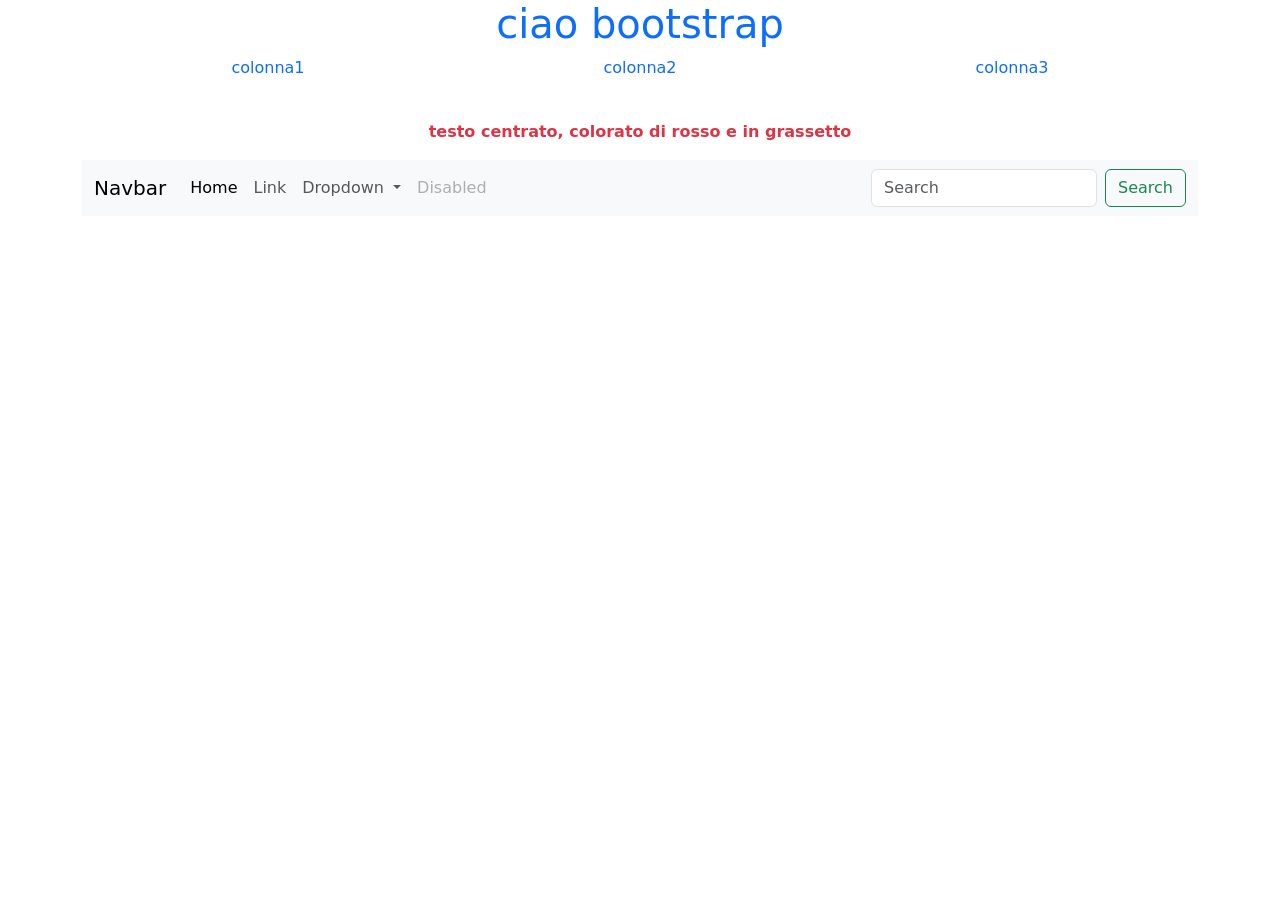
<file: TPSI/tpsi_25-26/develop(bootstrap)/bootonline/index.html>
<!doctype html>
<html lang="en">
  <head>
    <meta charset="utf-8">
    <meta name="viewport" content="width=device-width, initial-scale=1">
    <title>Bootstrap demo</title>
    <link href="https://cdn.jsdelivr.net/npm/bootstrap@5.3.8/dist/css/bootstrap.min.css" rel="stylesheet" integrity="sha384-sRIl4kxILFvY47J16cr9ZwB07vP4J8+LH7qKQnuqkuIAvNWLzeN8tE5YBujZqJLB" crossorigin="anonymous">
  </head>
  <body>
    <div class="container ">
        <h1 class="text-center text-primary">ciao bootstrap</h1>

        <div class="container text-center">
            <div class="row">
                <div class="col">
                <p class="text-primary">colonna1</p><!--ci si può inseire quello che si vuole-->
                </div>
                <div class="col">
                <p class="text-primary">colonna2</p><!--ci si può inseire quello che si vuole-->
                </div>
                <div class="col">
                <p class="text-primary">colonna3</p><!--ci si può inseire quello che si vuole-->
                </div>
            </div>
        </div>
        <br>
        <p class="text-center text-danger fw-bold">testo centrato, colorato di rosso e in grassetto</p>
        <nav class="navbar navbar-expand-lg bg-body-tertiary">
            <div class="container-fluid">
            <a class="navbar-brand" href="#">Navbar</a>
            <button class="navbar-toggler" type="button" data-bs-toggle="collapse" data-bs-target="#navbarSupportedContent" aria-controls="navbarSupportedContent" aria-expanded="false" aria-label="Toggle navigation">
                <span class="navbar-toggler-icon"></span>
            </button>
            <!--<nav class="navbar navbar-expand-lg bg-body-tertiary">
            <div class="container-fluid">
            <a class="navbar-brand" href="#">Navbar2</a>
            <button class="navbar-toggler" type="button" data-bs-toggle="collapse" data-bs-target="#navbarSupportedContent" aria-controls="navbarSupportedContent" aria-expanded="false" aria-label="Toggle navigation">
                <span class="navbar-toggler-icon"></span>
            </button>-->
            <div class="collapse navbar-collapse" id="navbarSupportedContent">
                <ul class="navbar-nav me-auto mb-2 mb-lg-0">
                    <li class="nav-item">
                    <a class="nav-link active" aria-current="page" href="#">Home</a>
                    </li>
                    <li class="nav-item">
                    <a class="nav-link" href="#">Link</a>
                    </li>
                    <li class="nav-item dropdown">
                        <a class="nav-link dropdown-toggle" href="#" role="button" data-bs-toggle="dropdown" aria-expanded="false">
                            Dropdown
                        </a>
                        <ul class="dropdown-menu">
                            <li><a class="dropdown-item" href="#">Action</a></li>
                            <li><a class="dropdown-item" href="#">Another action</a></li>
                            <li><hr class="dropdown-divider"></li>
                            <li><a class="dropdown-item" href="#">Something else here</a></li>
                        </ul>
                    </li>
        <li class="nav-item">
          <a class="nav-link disabled" aria-disabled="true">Disabled</a>
        </li>
      </ul>
      <form class="d-flex" role="search">
        <input class="form-control me-2" type="search" placeholder="Search" aria-label="Search"/>
        <button class="btn btn-outline-success" type="submit">Search</button>
      </form>
    </div>
  </div>
</nav>

    </div>
    <script src="https://cdn.jsdelivr.net/npm/bootstrap@5.3.8/dist/js/bootstrap.bundle.min.js" integrity="sha384-FKyoEForCGlyvwx9Hj09JcYn3nv7wiPVlz7YYwJrWVcXK/BmnVDxM+D2scQbITxI" crossorigin="anonymous"></script>
  </body>
</html>
</file>
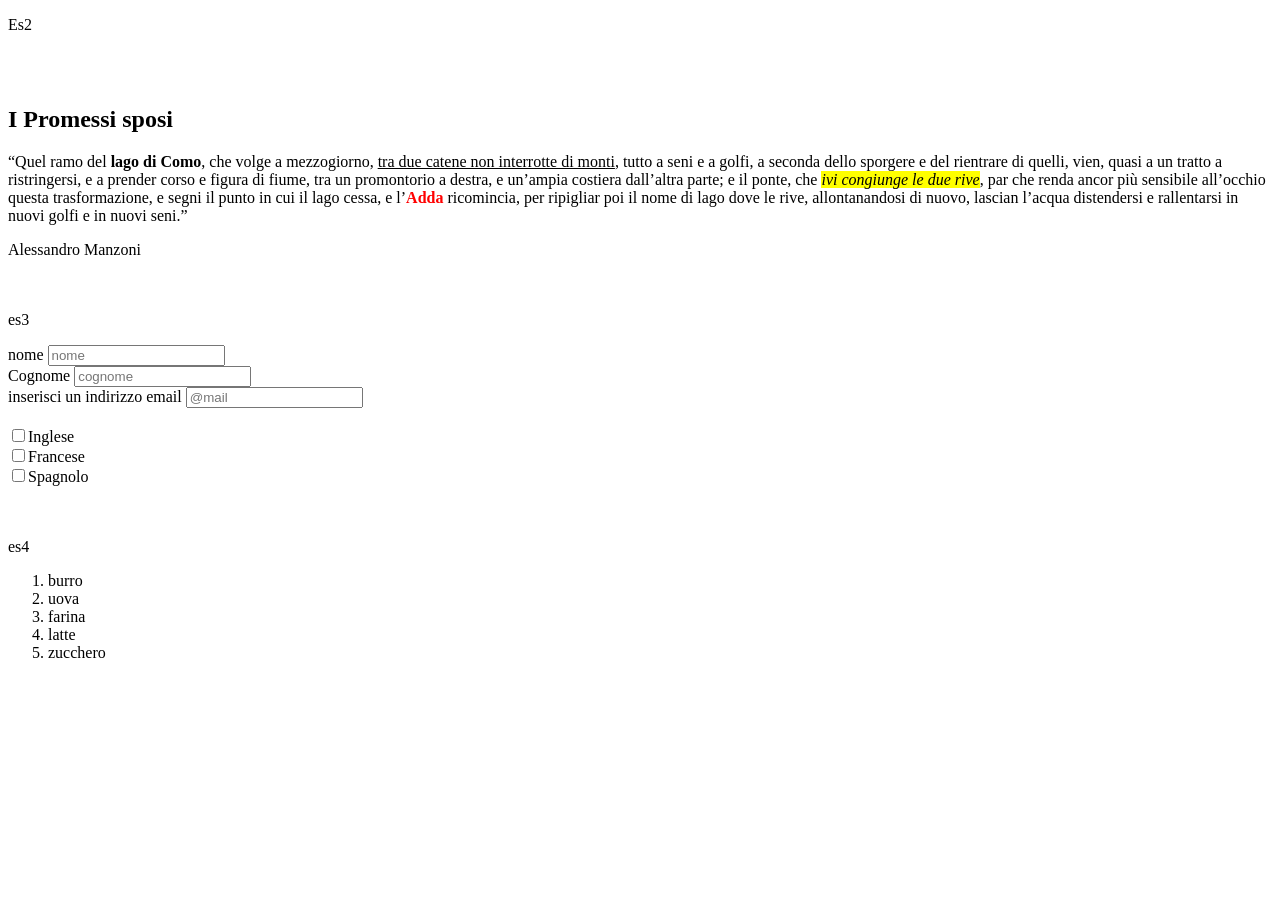
<file: TPSI/HTML/Guerreschi_TPSI_3I.html>
<!DOCTYPE html>
<html>
 <head>
    <title>VERIFICA DI TPSI</title>
    <style>
        title{
            text-align: left;
        }
       h1{
        text-align: left;
        font-style: italic;
        
       }
       font{
        color: black;
       }

    </style>
</head>
    <body>
        <p> Es2</p>
        <br>
        <title><h1>Alessandro Manzoni</h1></title><br>
        <h2>I Promessi sposi</h2>
     <p>“Quel ramo del <b>lago di Como</b>, che volge a mezzogiorno,
        <u>tra due catene non interrotte di monti</u>, tutto a seni e a golfi,
        a seconda dello sporgere e del rientrare di quelli, vien,
        quasi a un tratto a ristringersi, e a prender corso e figura di fiume,
        tra un promontorio a destra, e un’ampia costiera dall’altra parte;
        e il ponte, che <font style="font-style: italic; background-color: yellow;">ivi congiunge le due rive</font>, 
        par che renda ancor più
        sensibile all’occhio questa trasformazione, e segni il punto in cui
        il lago cessa, e l’<b style="color: red;">Adda</b> ricomincia, per ripigliar poi il nome di lago
        dove le rive, allontanandosi di nuovo, lascian l’acqua distendersi
        e rallentarsi in nuovi golfi e in nuovi seni.”</p>   
        <a hrf="alessandromanzoni.it">Alessandro Manzoni</a><br>
        <br>
        <br>
        <p>es3</p>
           <form>
            <label for="cname">nome</label>
            <input type="text" id="name" name="name" placeholder="nome"><br>
            <label for="name">Cognome</label>
            <input type="text" id="cname" name="cname" placeholder="cognome"><br>
            <label for="email">inserisci un indirizzo email</label>
            <input type="email" id="mail" name="name" placeholder="@mail"><br>
            <br>
            <input type="checkbox" id="ling1" name="lingua1" value="Inglese">Inglese<br>
            <input type="checkbox" id="ling2" name="lingua2" value="francese">Francese<br>
            <input type="checkbox" id="ling3" name="lingua3" value="spagnolo">Spagnolo<br>
           </form>
           <br>
           <br>
           <p>es4</p>
           <ol type="o">
            <li>
                burro
            </li>
            <li>
                uova
            </li>
            <li>
                farina
            </li>
            <li>
                latte
            </li>
            <li>
                zucchero
            </li>

           </ol>
           <br>
           <br>
           
          
    </body>
</html>
</file>
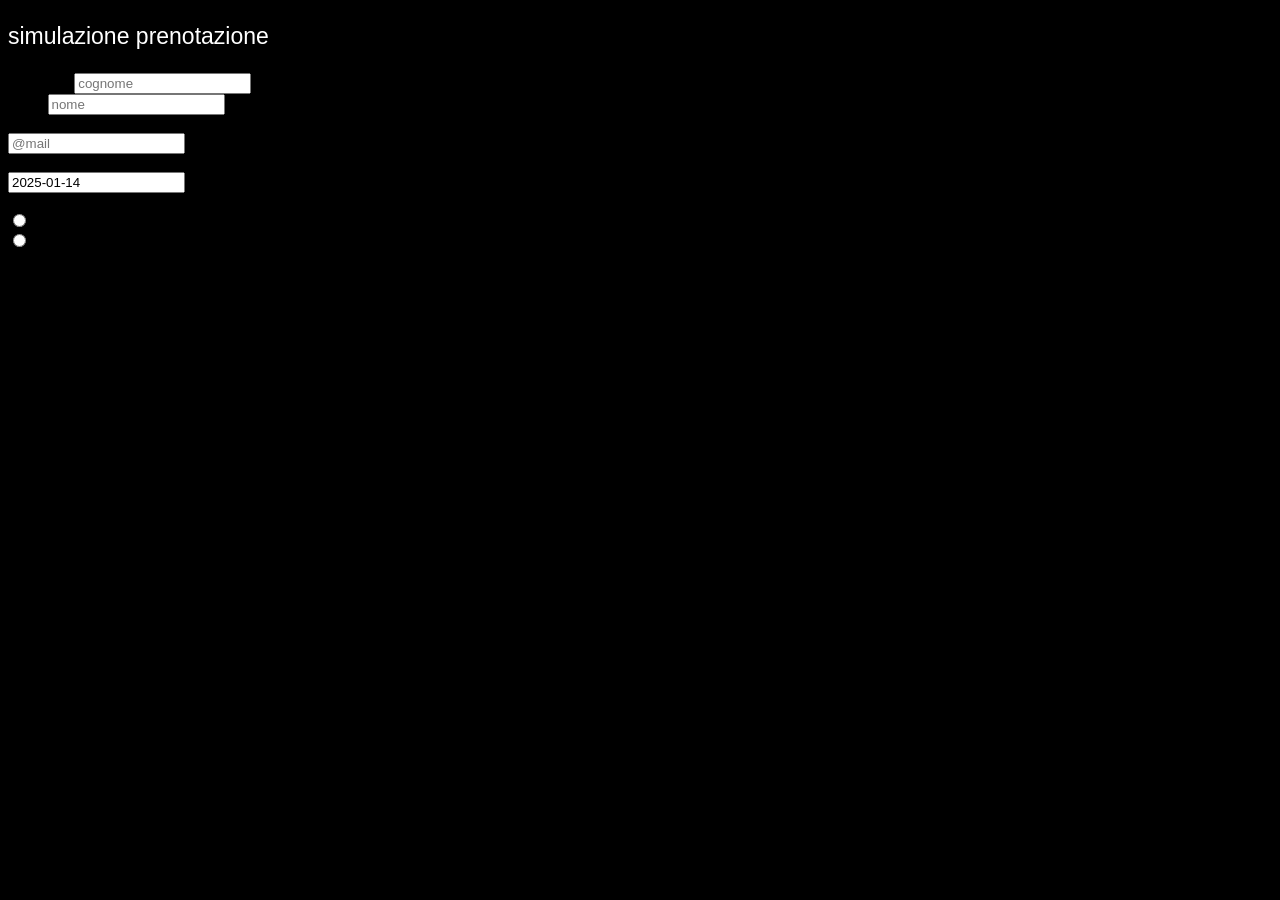
<file: TPSI/HTML/prova_style.html>
<!DOCTYPE html>
    <html>
    <head>
        <style>
            body{
                background-color: black; 
            }

            p{
              color:white;
              font-family: arial;
              font-size: 23px;  
            }
         </style>
    </head>   
        <body>
            <p>simulazione prenotazione</p>
            <form action="#.php">
                <label for="cname">Cognome</label>
            <input type="text" id="cname" name="cname" placeholder="cognome"><br>
            <label for="name">nome</label>
            <input type="text" id="name" name="name" placeholder="nome"><br>
            <label for="email">inserisci un indirizzo email</label>
            <br><input type="email" id="mail" name="name" placeholder="@mail"><br>
            <label for="date">data di prenotazione</label><br>
            <input type="id="date" name="trip-start" value="2025-01-14" min="2023-01-01"><br>
            <label>ALLERGENI?</label><BR>
                <input type="radio" id="si" name="allergeni" value="SI">SI <br>
                <input type="radio" id="no" name="allergeni" value="NO">NO <br>
                
            </form>
        </body>
    </html>
</file>
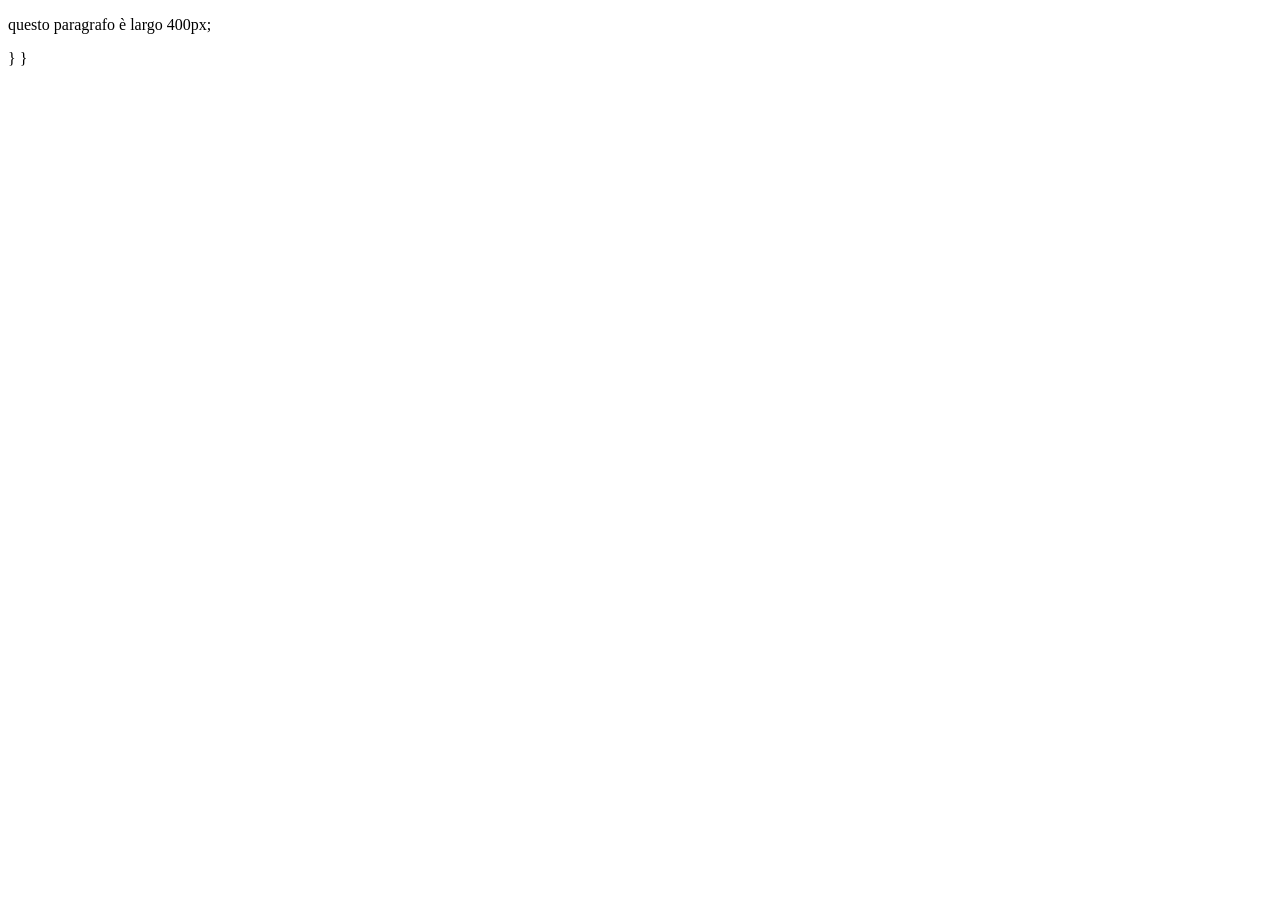
<file: TPSI/HTML/html III/080125.html>
<!DOCTYPE html>
<html>
    <head><title> TAG DIV</title></head>
    <body>
    <style>
        cont1{

         text-align: right;
         background-color: blue;
         width: 400px;
         margin: 20px;
        padding: 10px;
        border-style: dashed; 
        float: right;
        
    </style
            
        <div>
            <p>
                questo paragrafo è largo 400px;</br>

            </p>
        </div>

      
    }
    </body>
}
    </html>
</file>
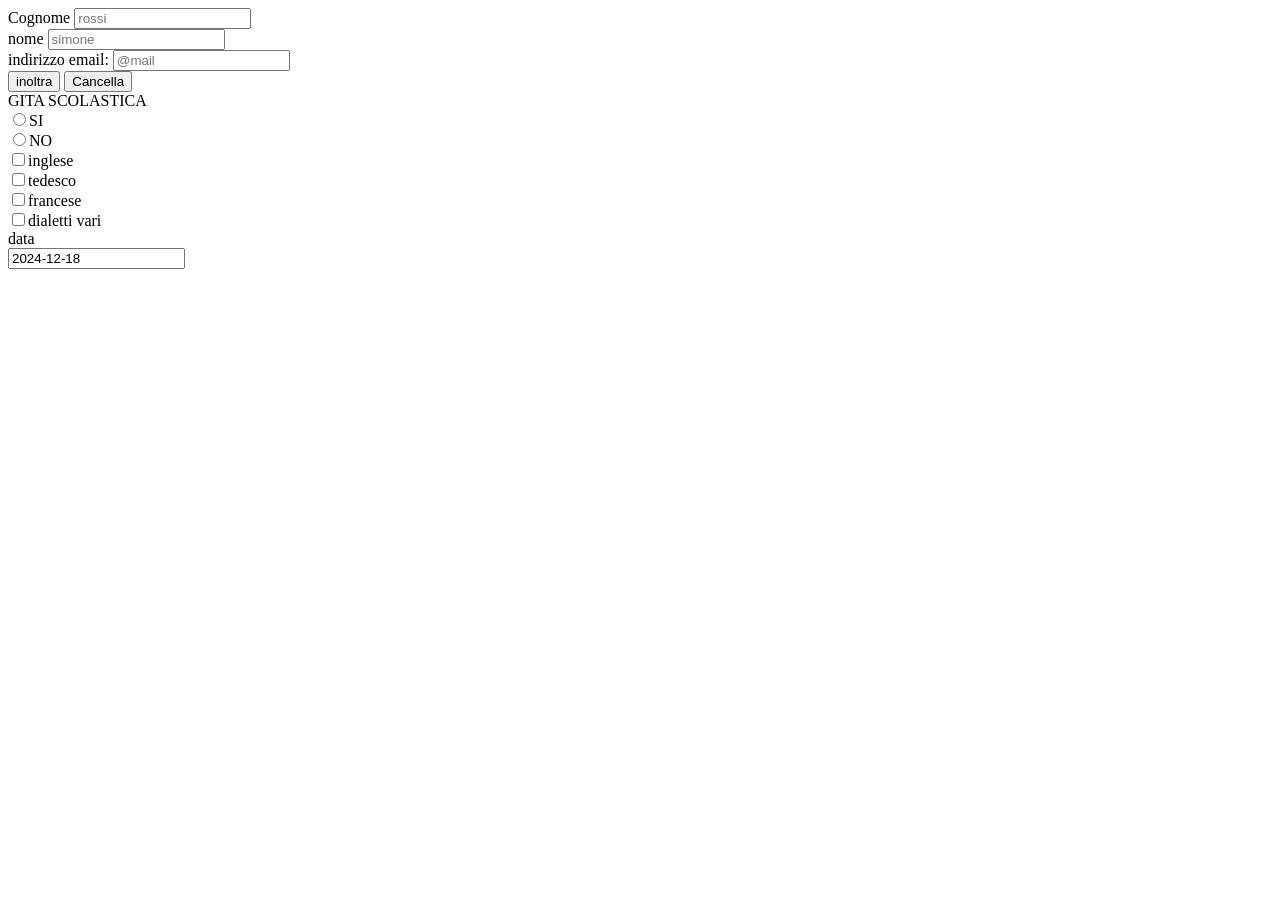
<file: TPSI/HTML/html III/10102024.html>
<!DOCTYPE html>
<html>
    <head><title>forms</title></head>

    <body 
        <form action="#.php">
            <label for="cname">Cognome</label>
            <input type="text" id="cname" name="cname" placeholder="rossi"><br>
            <label for="name">nome</label>
            <input type="text" id="name" name="name" placeholder="simone"><br>
            <label for="mail">indirizzo email: </label>
            <input type="email" id="mail" name="name" placeholder="@mail"><br>
            <input type="submit" value="inoltra">
            <input type="reset"  value="Cancella"><br>
            <label>GITA SCOLASTICA</label><BR>
            <input type="radio" id="si" name="gita" value="si">SI <br>
            <input type="radio" id="no" name="gita" value="NO">NO <br>
            <input type="checkbox" id="ling1" name="ling1" value="inglese">inglese<br>
            <input type="checkbox" id="ling2" name="ling2" value="tedesco">tedesco<br>
            <input type="checkbox" id="ling3" name="ling3" value="francese">francese<br>
            <input type="checkbox" id="ling3" name="ling4" value="dialetti vari">dialetti vari<br>
            <label for="date">data</label><br>
            <input type="id="date" name="trip-start" value="2024-12-18" min="2023-01-01"


        </form>
       

</body>


   



</html>
</file>
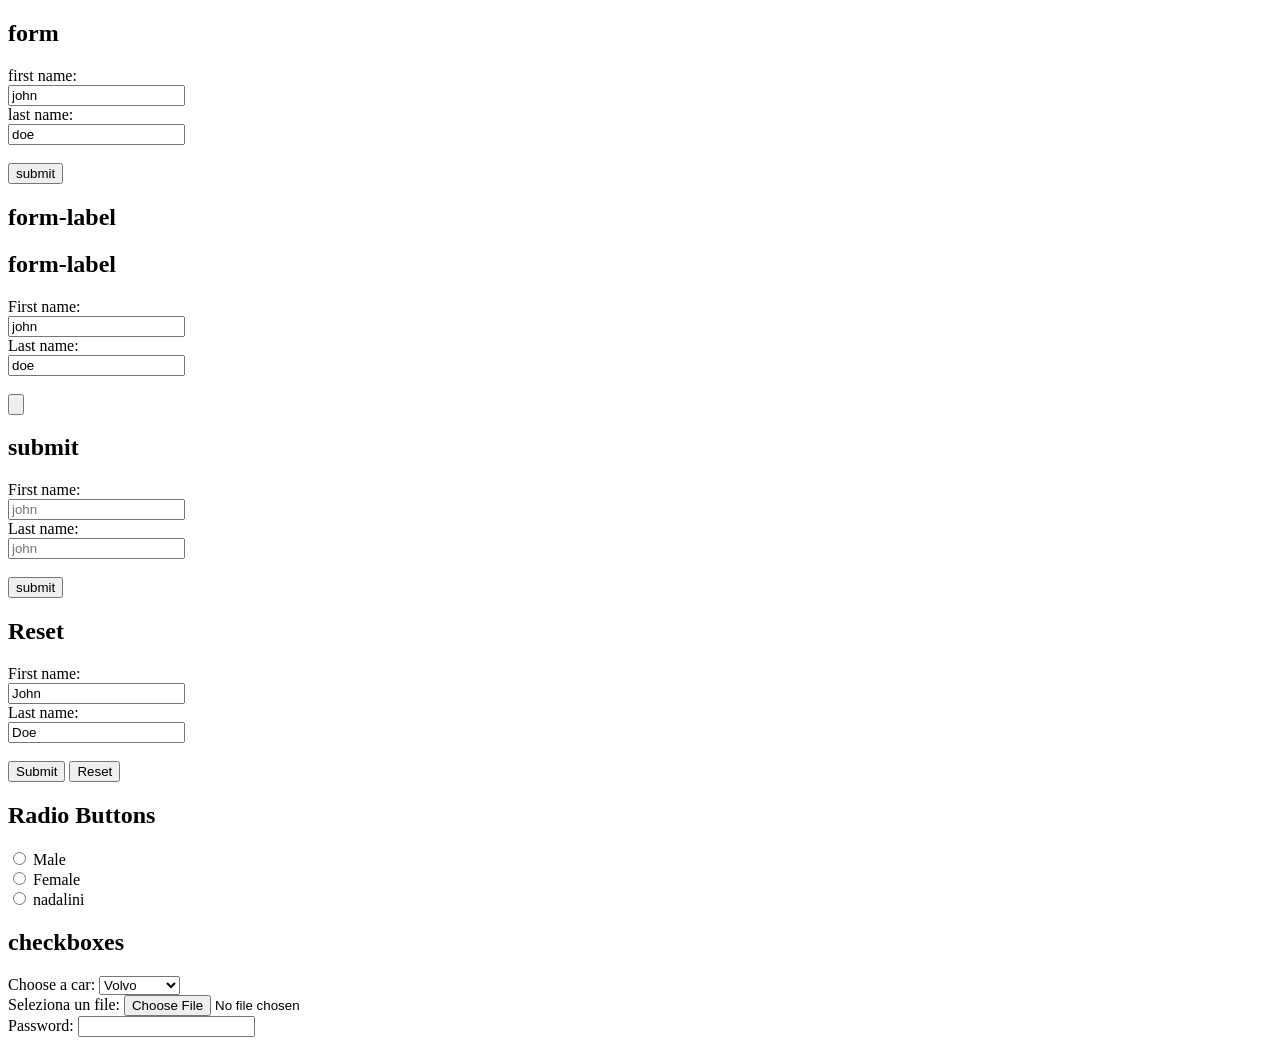
<file: TPSI/HTML/html III/20241113.html>
<!DOCTYPE html>
<html>
    <head><title>FORM</title></head>
    <h2>form</h2>
    <body>
        <form>
            first name: <br>
            <input type="text"id="fname" name="fname"value="john"><br>
            last name: <br>
            <input type="text"id="iname"name="iname"value="doe"><br><br>

            <input type="submit"value="submit"><br>

            <h2>form-label</h2>
        </form>

        
           
        <h2>form-label</h2>
        <form>
            <label for="fname">First name:</label><br>
            <input type="text" id="iname"name="iname"value="john"><br>

            <label for="iname">Last name:</label><br>
            <input type="text" id="iname"name="iname"value="doe"><br><br>
            <input type="submit" value=""submit>
        </form>
        <h2>submit</h2>
        <form>
            <label for="fname"> First name:</label><br>
            <input type="text" id="fname"name="fname" placeholder="john"><br>

            <label for="fname"> Last name:</label><br>
            <input type="text" id="fname"name="fname" placeholder="john"><br><br>
            <input type="submit" value="submit">
        </form>
        <h2>Reset</h2>
        <form>

            <label for=
            
            "fname">First name:</label><br>
            
            <input type="text" id=
            
            "fname" name=
            
            "fname" value="John"><br>
            
            <label for=
            
            "lname">Last name:</label><br>
            
            <input type="text" id=
            
            "lname" name=
            
            "lname" value =
            
            "Doe"><br><br>
            
            <input type=
            
            "submit" value=
            
            "Submit">
            <input type= "reset" value="Reset">
            
            </form>
            <h2>Radio Buttons</h2>
            <form>

                <input type="radio" id="male" name="gender" value="male">
                Male<br>
                
                <input type="radio" id=
                
                "female" name="gender" value=
                
                "female">
                
                Female<br>
                
                <input type="radio" id=
                
                "other" name="gender" value=
                
                "other">
                
                nadalini
                
                </form>
                    <h2>checkboxes</h2>
                <form>

                    <label for=
                    
                    "cars">Choose a car:</label>
                    
                    <select name=
                    
                    "cars" id=
                    
                    "cars">
                    
                    <option value="volvo">Volvo</option>
                    <option value=
                    
                    "saab">Saab</option>
                    
                    <option value=
                    
                    "mercedes">Mercedes</option>
                    
                    <option value=
                    
                    "audi">Audi</option>
                    
                    </select>
                    
                    </form>
                            
                    <form>

                        <label for=
                        
                        "myfile">Seleziona un file:</label>
                        
                        <input type="file" id=
                        
                        "myfile" name=
                        
                        "myfile">
                        
                        </form>

                        <form>

                            <label for=
                            
                            "pwd">Password:</label>
                            
                            <input id=
                            
                            "pwd" type="password">
                            
                            </form>
    </body>
</html>
</file>
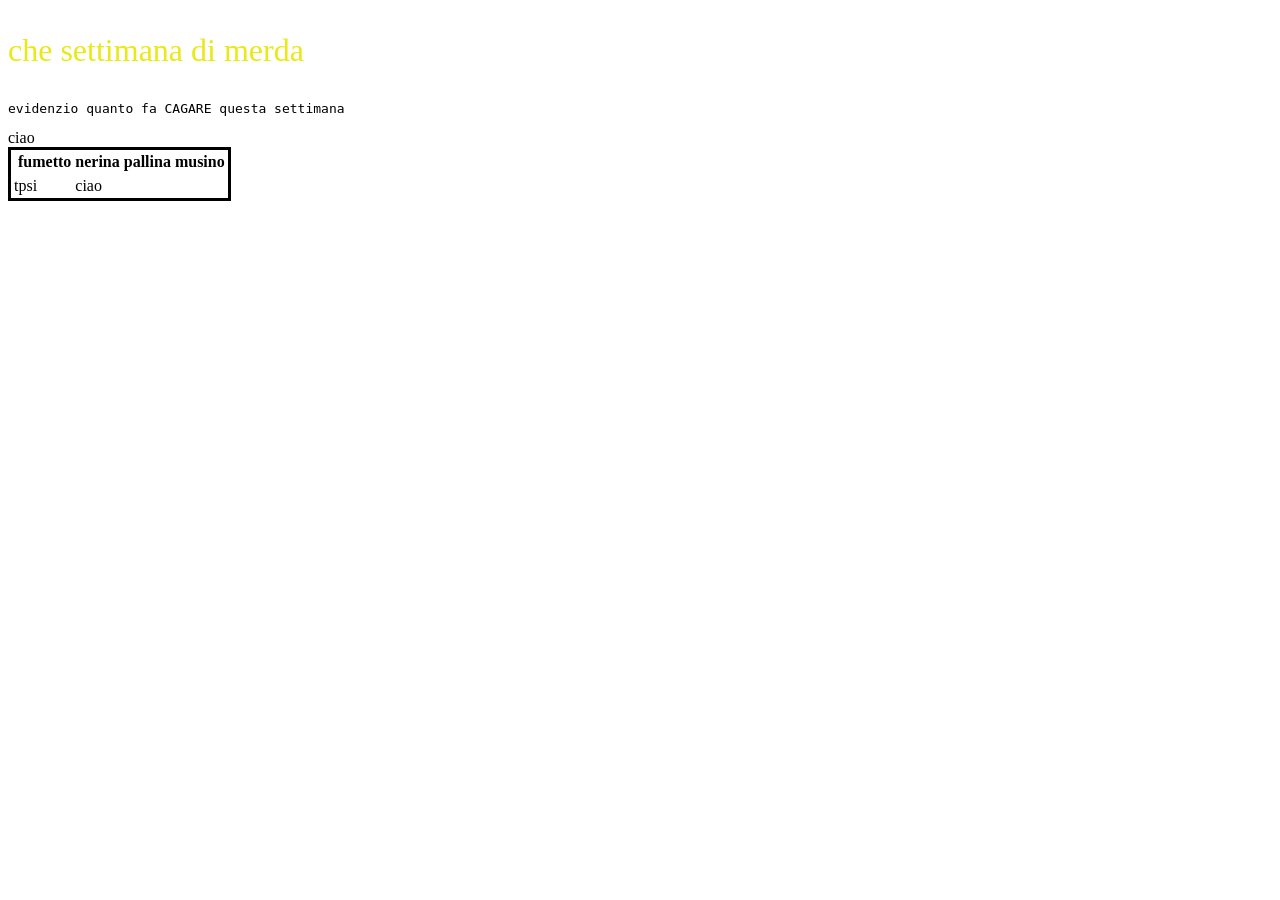
<file: TPSI/HTML/html III/prova2.html>
<!DOCTYPE html>
    <html>
        <head><title>Questa è una prova di verifica</title></head>
        <body>
        <p style="color:rgb(233, 233, 23); font-size:200%">che settimana di merda</p>
        <pre>evidenzio quanto fa CAGARE questa settimana</pre>
        <table style="border: 3px solid black">
        <th>
            <th>fumetto</th>
            <th>nerina</th>
            <th>pallina</th>
            <th>musino</th>
            <tr>ciao</tr>
        </th>
        <tr>
            <td colspan="2">tpsi</td>
            <td rowspan="2">ciao</td>
        </tr>    
    </table>

        </body>
    </html>
</file>
